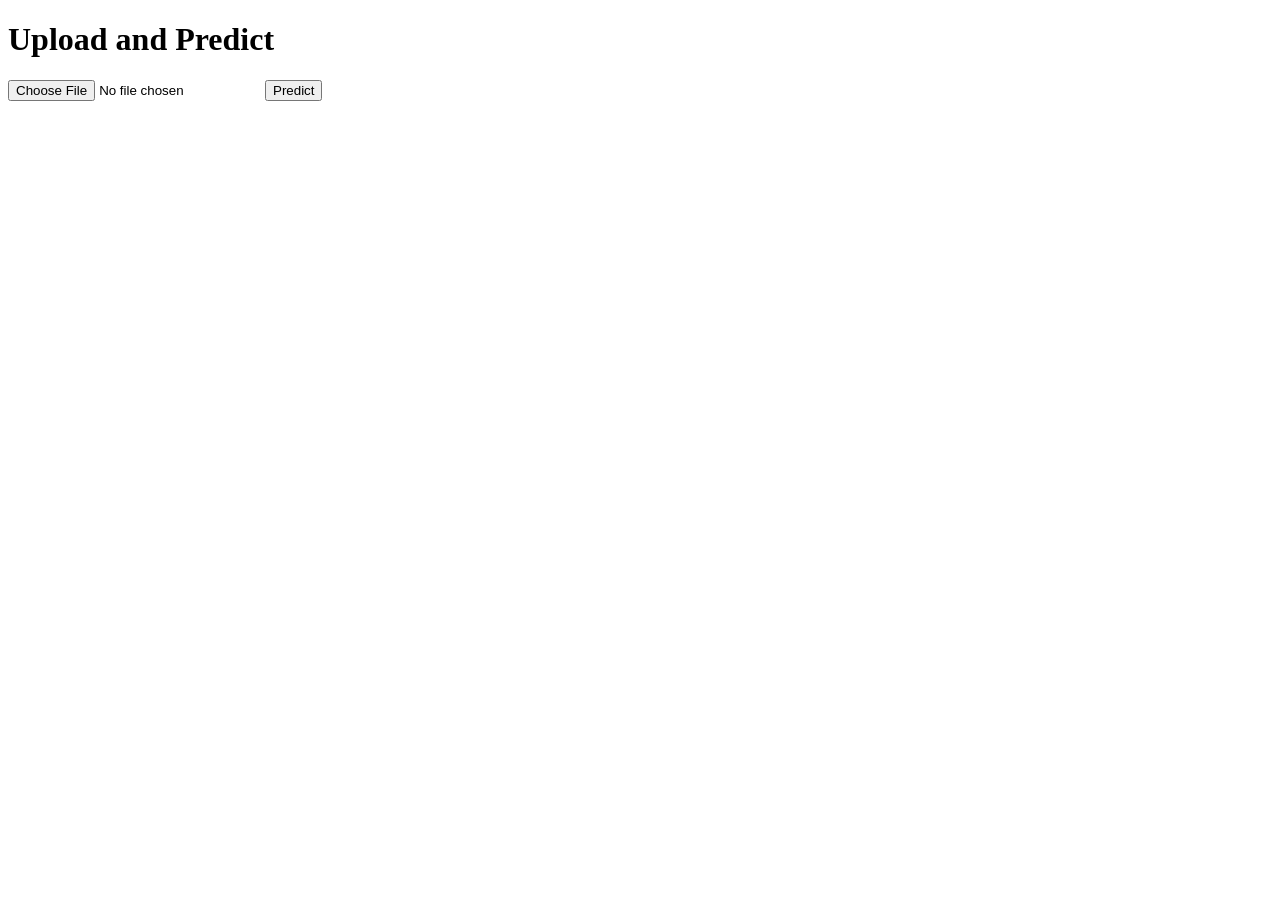
<file: Final Submission/templates/upload.html>
<!DOCTYPE html>
<html lang="en">
  <head>
    <meta http-equiv="Content-Type" content="text/html; charset=utf-8">
    <meta http-equiv="X-UA-Compatible" content="IE=edge">

    <title>Handwritten Digit Recognition</title>

    <meta name="description" content="PR & Team built the Handwritten Digit Recognition using Artificial Intelligence which supported by Nalaiya Thiran Initiative">
    <meta name="author" content="PR & Team">
    <meta name="keywords" content="Digit Recognition using Artificial Intelligence">


    <meta name="viewport" content="width=device-width, minimum-scale=1.0">
    <meta name="apple-mobile-web-app-capable" content="yes">

    <link href="https://fonts.googleapis.com/css?family=Open+Sans:300,400,600,700|Varela" rel="stylesheet">

    <link rel="apple-touch-icon" sizes="144x144" href="static/img/apple-touch-icon.png">
    <link rel="icon" type="image/png" sizes="32x32" href="static/img/favicon-32x32.png">
    <link rel="icon" type="image/png" sizes="16x16" href="static/img/favicon-16x16.png">
    <link rel="icon" sizes="16x16" href="assets/img/favicon.ico">
    <link rel="manifest" href="static/img/manifest.json">
    <link rel="mask-icon" href="static/img/safari-pinned-tab.svg" color="#5bbad5">
    <meta name="theme-color" content="#ffffff">

</head>
  <body style='align-self: center;'>
    <h1>Upload and Predict</h1>
    <form method="POST" enctype="multipart/form-data" action="/predict" method="POST">
        <input type="file" id="myFile" name="img" accept=".png">
        <input type="submit" value="Predict">
    </form>
  </body>
</html>
</file>
